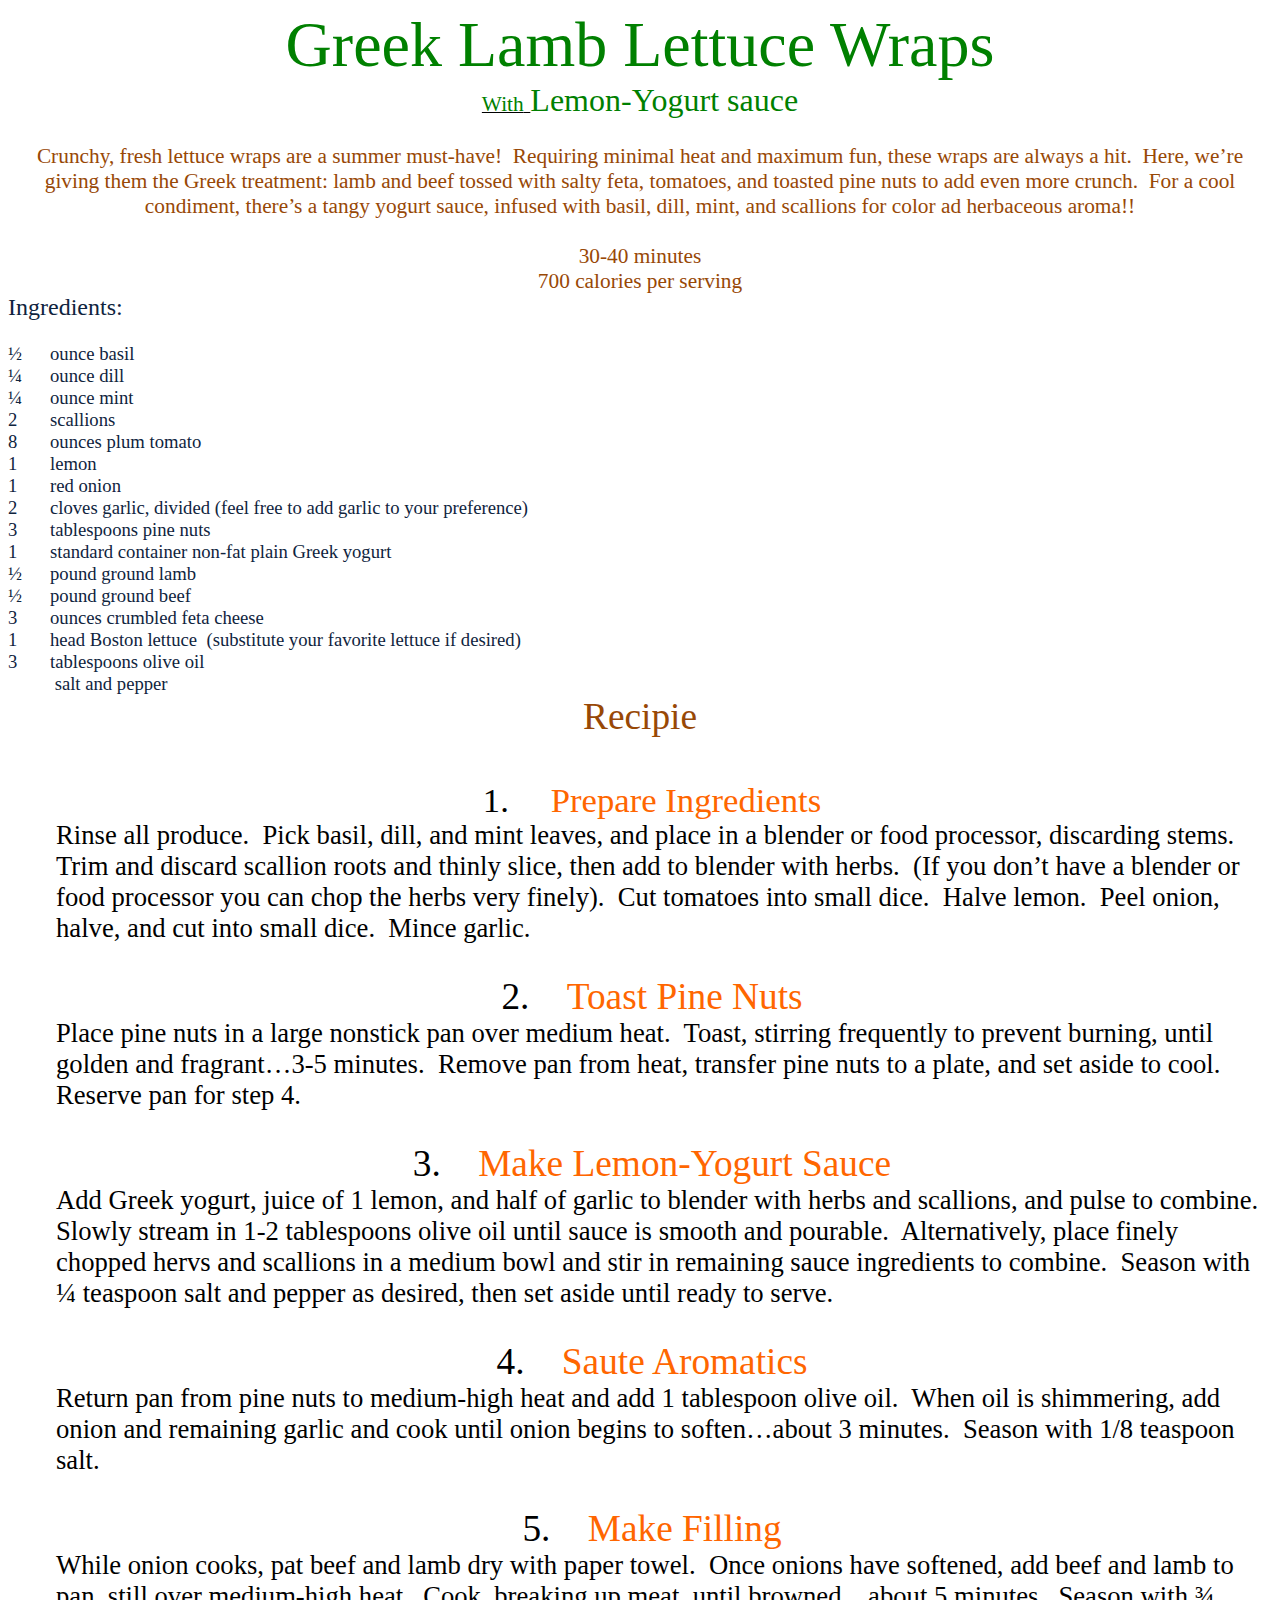
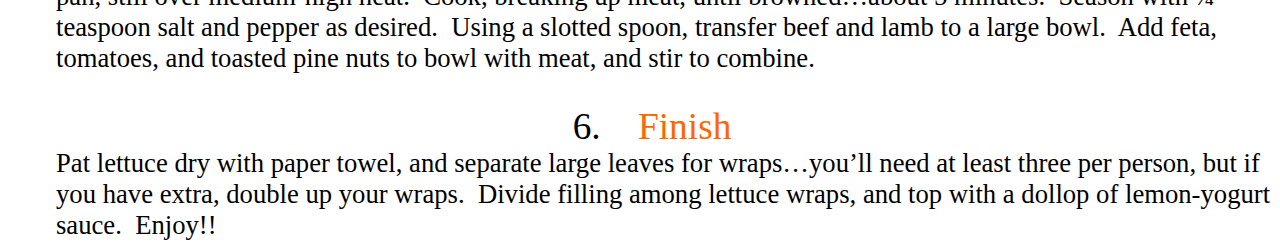
<file: html/chad harris html homework/Greek Lamb Lettuce Wraps.htm>
<html>

<head>
<meta name=Title content="">
<meta name=Keywords content="">
<meta http-equiv=Content-Type content="text/html; charset=macintosh">
<meta name=Generator content="Microsoft Word 14 (filtered)">
<style>
<!--
 /* Font Definitions */
@font-face
	{font-family:"\FF2D\FF33 \660E\671D";
	panose-1:0 0 0 0 0 0 0 0 0 0;}
@font-face
	{font-family:"\FF2D\FF33 \660E\671D";
	panose-1:0 0 0 0 0 0 0 0 0 0;}
@font-face
	{font-family:Cambria;
	panose-1:2 4 5 3 5 4 6 3 2 4;}
 /* Style Definitions */
p.MsoNormal, li.MsoNormal, div.MsoNormal
	{margin:0in;
	margin-bottom:.0001pt;
	font-size:12.0pt;
	font-family:Cambria;}
p.MsoListParagraph, li.MsoListParagraph, div.MsoListParagraph
	{margin-top:0in;
	margin-right:0in;
	margin-bottom:0in;
	margin-left:.5in;
	margin-bottom:.0001pt;
	font-size:12.0pt;
	font-family:Cambria;}
.MsoChpDefault
	{font-family:Cambria;}
@page WordSection1
	{size:8.5in 11.0in;
	margin:1.0in 1.25in 1.0in 1.25in;}
div.WordSection1
	{page:WordSection1;}
 /* List Definitions */
ol
	{margin-bottom:0in;}
ul
	{margin-bottom:0in;}
-->
</style>

</head>

<body bgcolor=white lang=EN-US>

<div class=WordSection1>

<p class=MsoNormal align=center style='text-align:center'><span
style='font-size:48.0pt;color:green'>Greek Lamb Lettuce Wraps</span></p>

<p class=MsoNormal align=center style='text-align:center'><u><span
style='font-size:16.0pt;color:green'>With</span></u><u><span style='font-size:
20.0pt;color:green'> </span></u><span style='font-size:24.0pt;color:green'>Lemon-Yogurt
sauce</span></p>

<p class=MsoNormal align=center style='text-align:center'><span
style='font-size:16.0pt;color:green'>&nbsp;</span></p>

<p class=MsoNormal align=center style='text-align:center'><span
style='font-size:16.0pt;color:#984806'>Crunchy, fresh lettuce wraps are a
summer must-have!&nbsp; Requiring minimal heat and maximum fun, these wraps are
always a hit.&nbsp; Here, we�re giving them the Greek treatment: lamb and beef
tossed with salty feta, tomatoes, and toasted pine nuts to add even more
crunch.&nbsp; For a cool condiment, there�s a tangy yogurt sauce, infused with
basil, dill, mint, and scallions for color ad herbaceous aroma!!</span></p>

<p class=MsoNormal align=center style='text-align:center'><span
style='font-size:16.0pt;color:#984806'>&nbsp;</span></p>

<p class=MsoNormal align=center style='text-align:center'><span
style='font-size:16.0pt;color:#984806'>30-40 minutes</span></p>

<p class=MsoNormal align=center style='text-align:center'><span
style='font-size:16.0pt;color:#984806'>700 calories per serving</span></p>

<p class=MsoNormal><span style='font-size:18.0pt;color:#0F243E'>Ingredients:</span></p>

<p class=MsoNormal><span style='font-size:14.0pt;color:#0F243E'>&nbsp;</span></p>

<p class=MsoNormal><span style='font-size:14.0pt;color:#0F243E'>&frac12;&nbsp;&nbsp;&nbsp;&nbsp;&nbsp;
ounce basil</span></p>

<p class=MsoNormal><span style='font-size:14.0pt;color:#0F243E'>&frac14;&nbsp;&nbsp;&nbsp;&nbsp;&nbsp;
ounce dill</span></p>

<p class=MsoNormal><span style='font-size:14.0pt;color:#0F243E'>&frac14;&nbsp;&nbsp;&nbsp;&nbsp;&nbsp;
ounce mint</span></p>

<p class=MsoNormal><span style='font-size:14.0pt;color:#0F243E'>2&nbsp;&nbsp;&nbsp;&nbsp;&nbsp;&nbsp;
scallions</span></p>

<p class=MsoNormal><span style='font-size:14.0pt;color:#0F243E'>8&nbsp;&nbsp;&nbsp;&nbsp;&nbsp;&nbsp;
ounces plum tomato</span></p>

<p class=MsoNormal><span style='font-size:14.0pt;color:#0F243E'>1&nbsp;&nbsp;&nbsp;&nbsp;&nbsp;&nbsp;
lemon</span></p>

<p class=MsoNormal><span style='font-size:14.0pt;color:#0F243E'>1&nbsp;&nbsp;&nbsp;&nbsp;&nbsp;&nbsp;
red onion</span></p>

<p class=MsoNormal><span style='font-size:14.0pt;color:#0F243E'>2&nbsp;&nbsp;&nbsp;&nbsp;&nbsp;&nbsp;
cloves garlic, divided (feel free to add garlic to your preference)</span></p>

<p class=MsoNormal><span style='font-size:14.0pt;color:#0F243E'>3&nbsp;&nbsp;&nbsp;&nbsp;&nbsp;&nbsp;
tablespoons pine nuts</span></p>

<p class=MsoNormal><span style='font-size:14.0pt;color:#0F243E'>1&nbsp;&nbsp;&nbsp;&nbsp;&nbsp;&nbsp;
standard container non-fat plain Greek yogurt</span></p>

<p class=MsoNormal><span style='font-size:14.0pt;color:#0F243E'>&frac12;&nbsp;&nbsp;&nbsp;&nbsp;&nbsp;
pound ground lamb</span></p>

<p class=MsoNormal><span style='font-size:14.0pt;color:#0F243E'>&frac12;&nbsp;&nbsp;&nbsp;&nbsp;&nbsp;
pound ground beef</span></p>

<p class=MsoNormal><span style='font-size:14.0pt;color:#0F243E'>3&nbsp;&nbsp;&nbsp;&nbsp;&nbsp;&nbsp;
ounces crumbled feta cheese</span></p>

<p class=MsoNormal><span style='font-size:14.0pt;color:#0F243E'>1&nbsp;&nbsp;&nbsp;&nbsp;&nbsp;&nbsp;
head Boston lettuce&nbsp; (substitute your favorite lettuce if desired)</span></p>

<p class=MsoNormal><span style='font-size:14.0pt;color:#0F243E'>3&nbsp;&nbsp;&nbsp;&nbsp;&nbsp;&nbsp;
tablespoons olive oil</span></p>

<p class=MsoNormal><span style='font-size:14.0pt;color:#0F243E'>&nbsp;&nbsp;&nbsp;&nbsp;&nbsp;&nbsp;&nbsp;&nbsp;&nbsp;
salt and pepper</span></p>

<p class=MsoNormal align=center style='text-align:center'><span
style='font-size:28.0pt;color:#984806'>Recipie</span></p>

<p class=MsoNormal align=center style='text-align:center'><span
style='font-size:28.0pt;color:#984806'>&nbsp;</span></p>

<p class=MsoListParagraph align=center style='text-align:center;text-indent:
-.25in'><span style='font-size:26.0pt'>1.<span style='font:7.0pt "Times New Roman"'>&nbsp;&nbsp;&nbsp;&nbsp;&nbsp;&nbsp;&nbsp;&nbsp;&nbsp;&nbsp;&nbsp;&nbsp;&nbsp;&nbsp;&nbsp;&nbsp;&nbsp;
</span></span><span style='font-size:26.0pt;color:#FF6600'>Prepare Ingredients</span></p>

<p class=MsoListParagraph><span style='font-size:20.0pt'>Rinse all
produce.&nbsp; Pick basil, dill, and mint leaves, and place in a blender or
food processor, discarding stems.&nbsp; Trim and discard scallion roots and
thinly slice, then add to blender with herbs.&nbsp; (If you don�t have a
blender or food processor you can chop the herbs very finely).&nbsp; Cut
tomatoes into small dice.&nbsp; Halve lemon.&nbsp; Peel onion, halve, and cut
into small dice.&nbsp; Mince garlic. </span></p>

<p class=MsoListParagraph><span style='font-size:20.0pt'>&nbsp;</span></p>

<p class=MsoListParagraph align=center style='text-align:center;text-indent:
-.25in'><span style='font-size:28.0pt'>2.<span style='font:7.0pt "Times New Roman"'>&nbsp;&nbsp;&nbsp;&nbsp;&nbsp;&nbsp;&nbsp;&nbsp;&nbsp;&nbsp;&nbsp;&nbsp;&nbsp;&nbsp;&nbsp;
</span></span><span style='font-size:28.0pt;color:#FF6600'>Toast Pine Nuts</span></p>

<p class=MsoListParagraph><span style='font-size:20.0pt'>Place pine nuts in a
large nonstick pan over medium heat.&nbsp; Toast, stirring frequently to prevent
burning, until golden and fragrant�3-5 minutes.&nbsp; Remove pan from heat,
transfer pine nuts to a plate, and set aside to cool.&nbsp; Reserve pan for
step 4.&nbsp; </span></p>

<p class=MsoListParagraph><span style='font-size:20.0pt'>&nbsp;</span></p>

<p class=MsoListParagraph align=center style='text-align:center;text-indent:
-.25in'><span style='font-size:28.0pt'>3.<span style='font:7.0pt "Times New Roman"'>&nbsp;&nbsp;&nbsp;&nbsp;&nbsp;&nbsp;&nbsp;&nbsp;&nbsp;&nbsp;&nbsp;&nbsp;&nbsp;&nbsp;&nbsp;
</span></span><span style='font-size:28.0pt;color:#FF6600'>Make Lemon-Yogurt
Sauce</span></p>

<p class=MsoListParagraph><span style='font-size:20.0pt'>Add Greek yogurt,
juice of 1 lemon, and half of garlic to blender with herbs and scallions, and
pulse to combine.&nbsp; Slowly stream in 1-2 tablespoons olive oil until sauce
is smooth and pourable.&nbsp; Alternatively, place finely chopped hervs and
scallions in a medium bowl and stir in remaining sauce ingredients to combine.&nbsp;
Season with &frac14; teaspoon salt and pepper as desired, then set aside until
ready to serve.&nbsp; </span></p>

<p class=MsoListParagraph><span style='font-size:20.0pt'>&nbsp;</span></p>

<p class=MsoListParagraph align=center style='text-align:center;text-indent:
-.25in'><span style='font-size:28.0pt'>4.<span style='font:7.0pt "Times New Roman"'>&nbsp;&nbsp;&nbsp;&nbsp;&nbsp;&nbsp;&nbsp;&nbsp;&nbsp;&nbsp;&nbsp;&nbsp;&nbsp;&nbsp;&nbsp;
</span></span><span style='font-size:28.0pt;color:#FF6600'>Saute Aromatics</span></p>

<p class=MsoListParagraph><span style='font-size:20.0pt'>Return pan from pine
nuts to medium-high heat and add 1 tablespoon olive oil.&nbsp; When oil is
shimmering, add onion and remaining garlic and cook until onion begins to
soften�about 3 minutes.&nbsp; Season with 1/8 teaspoon salt.&nbsp; </span></p>

<p class=MsoListParagraph><span style='font-size:20.0pt'>&nbsp;</span></p>

<p class=MsoListParagraph align=center style='text-align:center;text-indent:
-.25in'><span style='font-size:28.0pt'>5.<span style='font:7.0pt "Times New Roman"'>&nbsp;&nbsp;&nbsp;&nbsp;&nbsp;&nbsp;&nbsp;&nbsp;&nbsp;&nbsp;&nbsp;&nbsp;&nbsp;&nbsp;&nbsp;
</span></span><span style='font-size:28.0pt;color:#FF6600'>Make Filling</span></p>

<p class=MsoListParagraph><span style='font-size:20.0pt'>While onion cooks, pat
beef and lamb dry with paper towel.&nbsp; Once onions have softened, add beef
and lamb to pan, still over medium-high heat.&nbsp; Cook, breaking up meat,
until browned�about 5 minutes.&nbsp; Season with &frac34; teaspoon salt and
pepper as desired.&nbsp; Using a slotted spoon, transfer beef and lamb to a
large bowl.&nbsp; Add feta, tomatoes, and toasted pine nuts to bowl with meat,
and stir to combine.&nbsp; </span></p>

<p class=MsoListParagraph><span style='font-size:20.0pt'>&nbsp;</span></p>

<p class=MsoListParagraph align=center style='text-align:center;text-indent:
-.25in'><span style='font-size:28.0pt'>6.<span style='font:7.0pt "Times New Roman"'>&nbsp;&nbsp;&nbsp;&nbsp;&nbsp;&nbsp;&nbsp;&nbsp;&nbsp;&nbsp;&nbsp;&nbsp;&nbsp;&nbsp;&nbsp;
</span></span><span style='font-size:28.0pt;color:#FF6600'>Finish</span></p>

<p class=MsoListParagraph><span style='font-size:20.0pt'>Pat lettuce dry with
paper towel, and separate large leaves for wraps�you�ll need at least three per
person, but if you have extra, double up your wraps.&nbsp; Divide filling among
lettuce wraps, and top with a dollop of lemon-yogurt sauce.&nbsp; Enjoy!!</span></p>

</div>

</body>

</html>
</file>
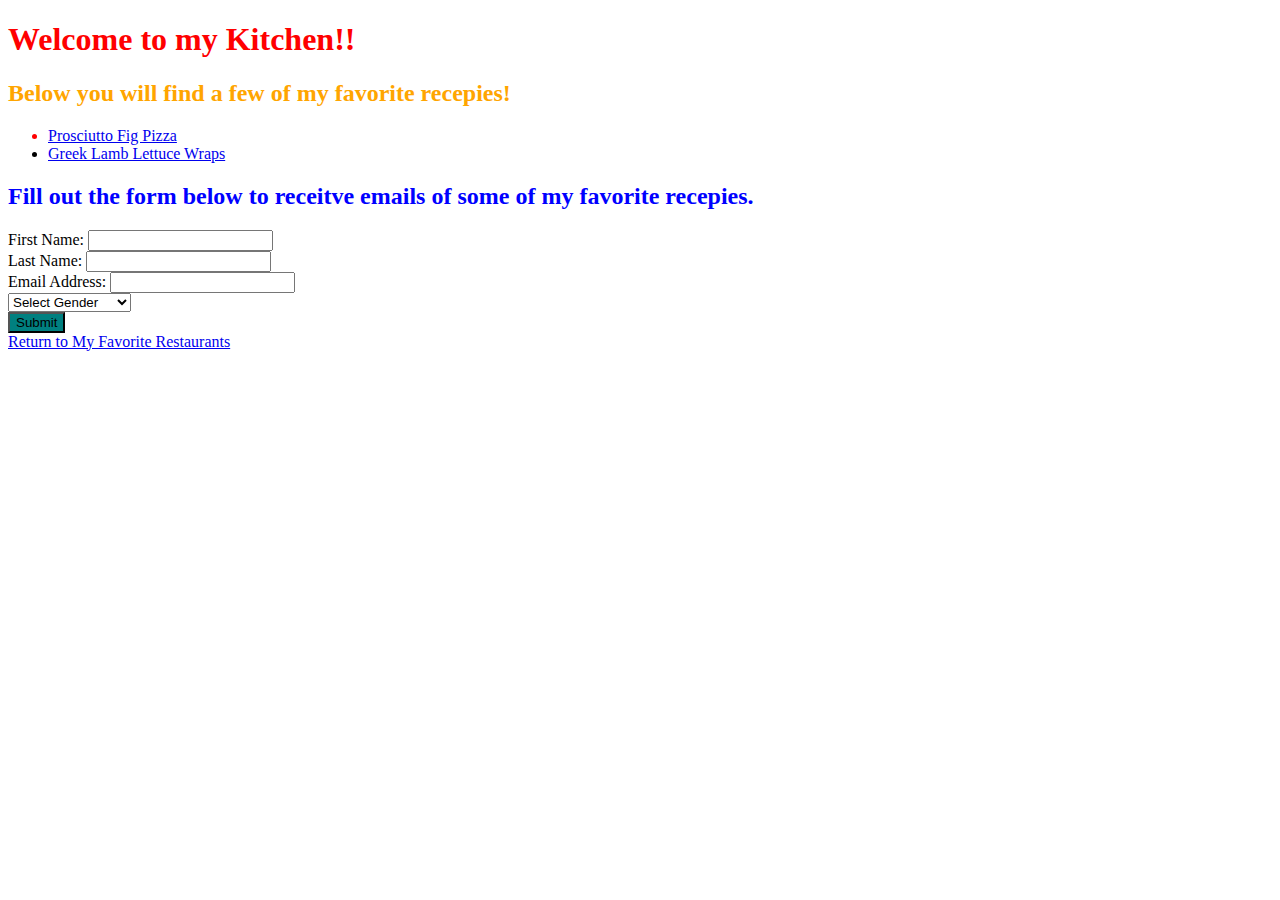
<file: html/chad harris html homework/My_Kitchen.html>
<!DOCTYPE html>
<html>
  <head>
    <meta charset="utf-8">
    <title>My_Kitchen</title>
  </head>
  <body>

    <h1 style="color: red">Welcome to my Kitchen!!</h1>

    <h2 style="color: orange">Below you will find a few of my favorite recepies!</h2>

    <ul>
      <li style="color: red"> <a href="Prosciutto Fig Pizza.htm" target="_blank">
        Prosciutto Fig Pizza</a></li>
        <li style="color: hunter green"> <a href="Greek Lamb Lettuce Wraps.htm" target="_blank">
        Greek Lamb Lettuce Wraps</a> </li>
    </ul>

    <h2 style="color: blue">Fill out the form below to receitve emails of some of my favorite recepies.</h2>
<form action="#" method="get">
  <label for="GET-first name">First Name:</label>
  <input id="GET-first name" type="text" name="first name"><br>
  <label for="GET-last name">Last Name:</label>
  <input id="GET-last name" type="text" name="last name"><br>
  <label for="GET-email address">Email Address:</label>
  <input type="email" id="email" name="email"><br>
  <select id="gender" name="gender">
    <optgroup label="Select Gender">
      <option value="select gender">Select Gender</option>
      <option value="male">Male</option>
      <option value="female">Female</option>
    </optgroup>
  </select><br>

  <button style="background-color: teal" type="submit" name="button">Submit</button>
</form>

    <a href="restaraunts.html">Return to My Favorite Restaurants</a>
  </body>
</html>
</file>
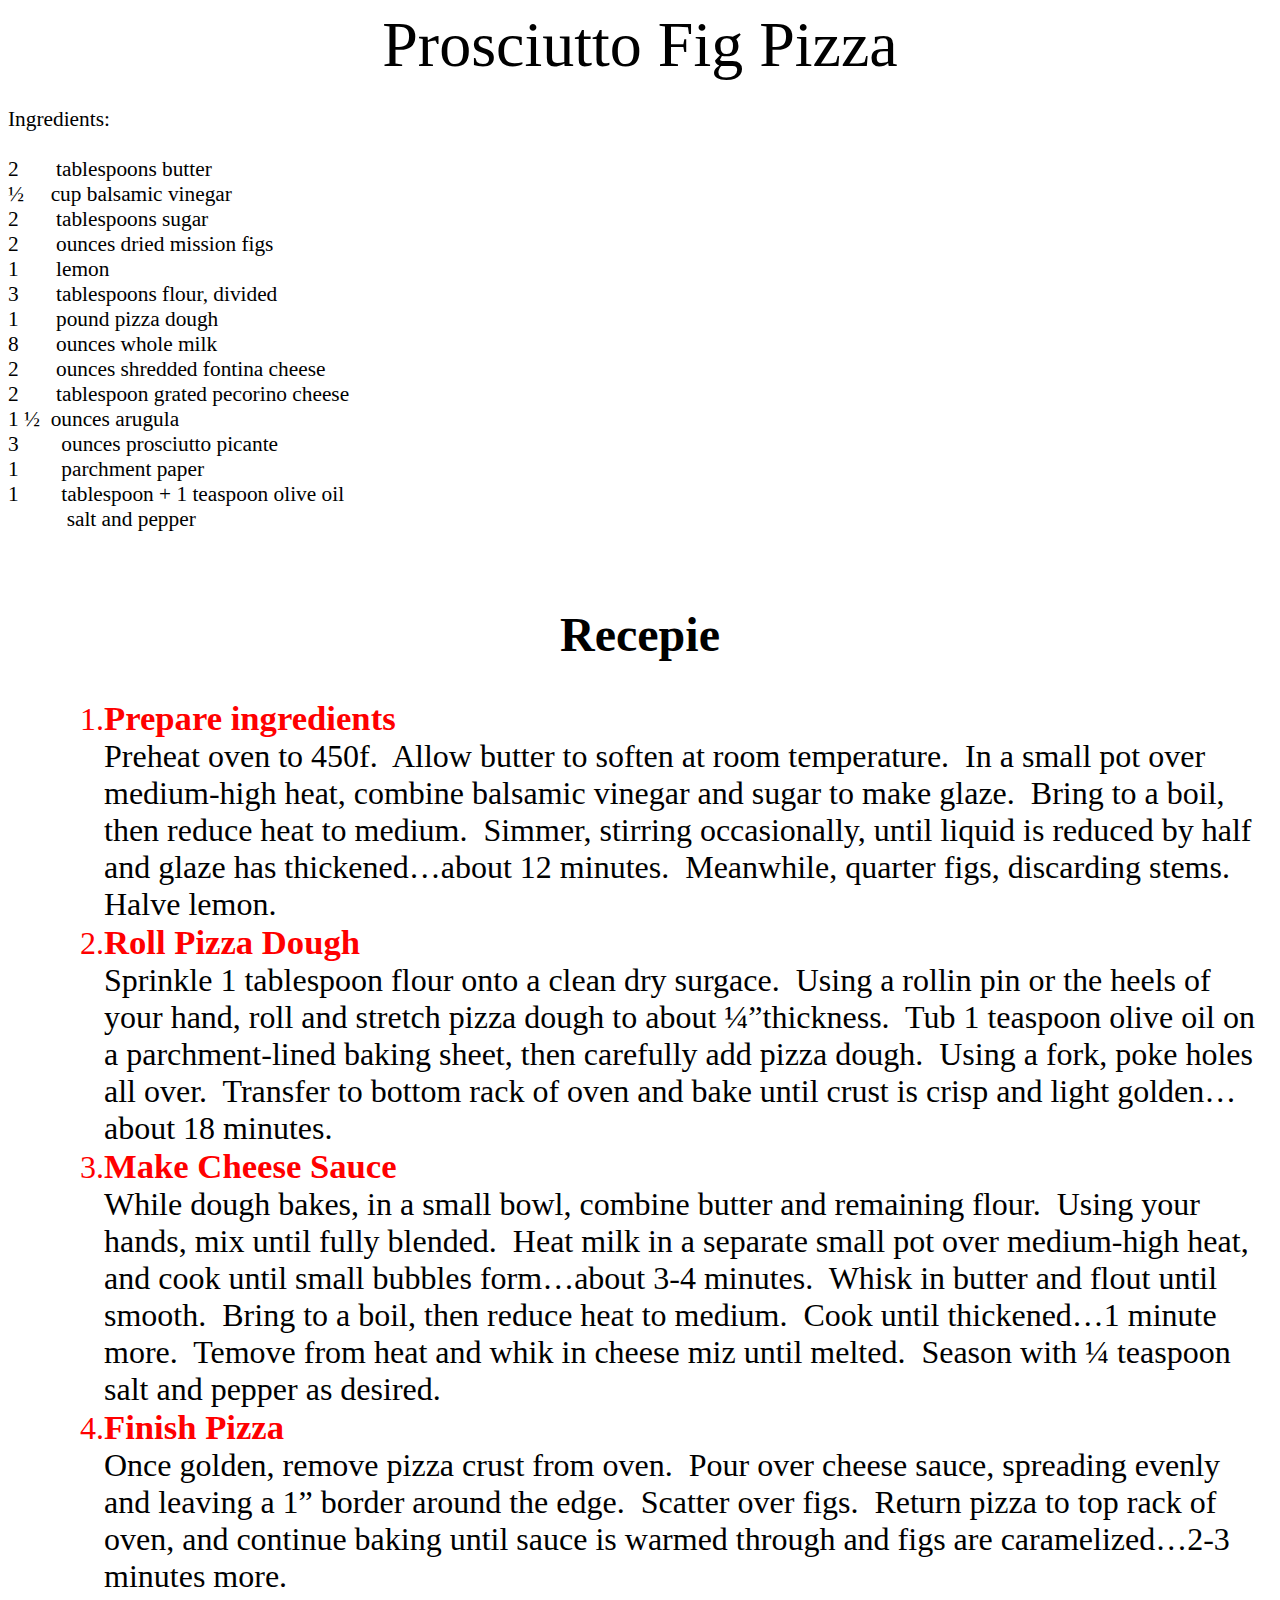
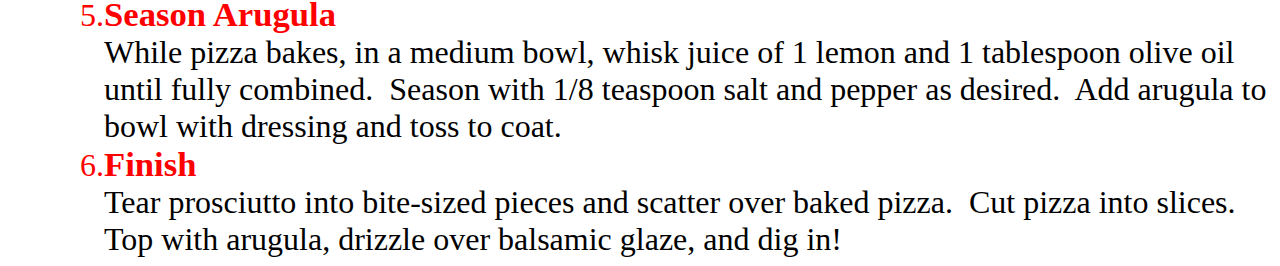
<file: html/chad harris html homework/Prosciutto Fig Pizza.htm>
<html>

<head>
<meta name=Title content="">
<meta name=Keywords content="">
<meta http-equiv=Content-Type content="text/html; charset=macintosh">
<meta name=Generator content="Microsoft Word 14 (filtered)">
<style>
<!--
 /* Font Definitions */
@font-face
	{font-family:"\FF2D\FF33 \660E\671D";
	panose-1:0 0 0 0 0 0 0 0 0 0;}
@font-face
	{font-family:"\FF2D\FF33 \660E\671D";
	panose-1:0 0 0 0 0 0 0 0 0 0;}
@font-face
	{font-family:Cambria;
	panose-1:2 4 5 3 5 4 6 3 2 4;}
 /* Style Definitions */
p.MsoNormal, li.MsoNormal, div.MsoNormal
	{margin:0in;
	margin-bottom:.0001pt;
	font-size:12.0pt;
	font-family:Cambria;}
p.MsoListParagraph, li.MsoListParagraph, div.MsoListParagraph
	{margin-top:0in;
	margin-right:0in;
	margin-bottom:0in;
	margin-left:.5in;
	margin-bottom:.0001pt;
	font-size:12.0pt;
	font-family:Cambria;}
.MsoChpDefault
	{font-family:Cambria;}
@page WordSection1
	{size:8.5in 11.0in;
	margin:1.0in 1.25in 1.0in 1.25in;}
div.WordSection1
	{page:WordSection1;}
 /* List Definitions */
ol
	{margin-bottom:0in;}
ul
	{margin-bottom:0in;}
-->
</style>

</head>

<body lang=EN-US>

<div class=WordSection1>

<p class=MsoNormal align=center style='text-align:center'><span
style='font-size:48.0pt;color:black'>Prosciutto Fig Pizza</span></p>

<p class=MsoNormal><span style='font-size:16.0pt'>&nbsp;</span></p>

<p class=MsoNormal><span style='font-size:16.0pt'>Ingredients:</span></p>

<p class=MsoNormal><span style='font-size:16.0pt'>&nbsp;</span></p>

<p class=MsoNormal><span style='font-size:16.0pt'>2&nbsp;&nbsp;&nbsp;&nbsp;&nbsp;&nbsp;
tablespoons butter</span></p>

<p class=MsoNormal><span style='font-size:16.0pt'>&frac12;&nbsp;&nbsp;&nbsp;&nbsp;
cup balsamic vinegar</span></p>

<p class=MsoNormal><span style='font-size:16.0pt'>2&nbsp;&nbsp;&nbsp;&nbsp;&nbsp;&nbsp;
tablespoons sugar</span></p>

<p class=MsoNormal><span style='font-size:16.0pt'>2&nbsp;&nbsp;&nbsp;&nbsp;&nbsp;&nbsp;
ounces dried mission figs</span></p>

<p class=MsoNormal><span style='font-size:16.0pt'>1&nbsp;&nbsp;&nbsp;&nbsp;&nbsp;&nbsp;
lemon</span></p>

<p class=MsoNormal><span style='font-size:16.0pt'>3&nbsp;&nbsp;&nbsp;&nbsp;&nbsp;&nbsp;
tablespoons flour, divided</span></p>

<p class=MsoNormal><span style='font-size:16.0pt'>1&nbsp;&nbsp;&nbsp;&nbsp;&nbsp;&nbsp;
pound pizza dough</span></p>

<p class=MsoNormal><span style='font-size:16.0pt'>8&nbsp;&nbsp;&nbsp;&nbsp;&nbsp;&nbsp;
ounces whole milk</span></p>

<p class=MsoNormal><span style='font-size:16.0pt'>2&nbsp;&nbsp;&nbsp;&nbsp;&nbsp;&nbsp;
ounces shredded fontina cheese</span></p>

<p class=MsoNormal><span style='font-size:16.0pt'>2&nbsp;&nbsp;&nbsp;&nbsp;&nbsp;&nbsp;
tablespoon grated pecorino cheese</span></p>

<p class=MsoNormal><span style='font-size:16.0pt'>1 &frac12;&nbsp; ounces
arugula</span></p>

<p class=MsoNormal><span style='font-size:16.0pt'>3&nbsp;&nbsp;&nbsp;&nbsp;&nbsp;&nbsp;&nbsp;
ounces prosciutto picante</span></p>

<p class=MsoNormal><span style='font-size:16.0pt'>1&nbsp;&nbsp;&nbsp;&nbsp;&nbsp;&nbsp;&nbsp;
parchment paper</span></p>

<p class=MsoNormal><span style='font-size:16.0pt'>1&nbsp;&nbsp;&nbsp;&nbsp;&nbsp;&nbsp;&nbsp;
tablespoon + 1 teaspoon olive oil</span></p>

<p class=MsoNormal><span style='font-size:16.0pt'>&nbsp;&nbsp;&nbsp;&nbsp;&nbsp;&nbsp;&nbsp;&nbsp;&nbsp;&nbsp;
salt and pepper</span></p>

<p class=MsoNormal><span style='font-size:16.0pt'>&nbsp;</span></p>

<p class=MsoNormal><span style='font-size:16.0pt'>&nbsp;</span></p>

<p class=MsoNormal><span style='font-size:16.0pt'>&nbsp;</span></p>

<p class=MsoNormal align=center style='text-align:center'><b><span
style='font-size:36.0pt;color:black'>Recepie</span></b></p>

<p class=MsoNormal align=center style='text-align:center'><b><span
style='font-size:24.0pt;color:maroon'>&nbsp;</span></b></p>

<p class=MsoListParagraph style='margin-left:1.0in;text-indent:-.25in'><span
style='font-size:24.0pt;color:red'>1.</span><b><span style='font-size:26.0pt;
color:red'>Prepare ingredients</span></b></p>

<p class=MsoListParagraph style='margin-left:1.0in'><span style='font-size:
24.0pt;color:black'>Preheat oven to 450f.&nbsp; Allow butter to soften at room
temperature.&nbsp; In a small pot over medium-high heat, combine balsamic
vinegar and sugar to make glaze.&nbsp; Bring to a boil, then reduce heat to
medium.&nbsp; Simmer, stirring occasionally, until liquid is reduced by half
and glaze has thickened�about 12 minutes.&nbsp; Meanwhile, quarter figs,
discarding stems.&nbsp; Halve lemon.</span></p>

<p class=MsoListParagraph style='margin-left:1.0in;text-indent:-.25in'><span
style='font-size:24.0pt;color:red'>2.</span><b><span style='font-size:26.0pt;
color:red'>Roll Pizza Dough</span></b></p>

<p class=MsoNormal style='margin-left:1.0in'><span style='font-size:24.0pt;
color:black'>Sprinkle 1 tablespoon flour onto a clean dry surgace.&nbsp; Using
a rollin pin or the heels of your hand, roll and stretch pizza dough to about
&frac14;�thickness.&nbsp; Tub 1 teaspoon olive oil on a parchment-lined baking
sheet, then carefully add pizza dough.&nbsp; Using a fork, poke holes all
over.&nbsp; Transfer to bottom rack of oven and bake until crust is crisp and
light golden�about 18 minutes.&nbsp; </span></p>

<p class=MsoListParagraph style='margin-left:1.0in;text-indent:-.25in'><span
style='font-size:24.0pt;color:red'>3.</span><b><span style='font-size:26.0pt;
color:red'>Make Cheese Sauce</span></b></p>

<p class=MsoListParagraph style='margin-left:1.0in'><span style='font-size:
24.0pt;color:black'>While dough bakes, in a small bowl, combine butter and
remaining flour.&nbsp; Using your hands, mix until fully blended.&nbsp; Heat
milk in a separate small pot over medium-high heat, and cook until small
bubbles form�about 3-4 minutes.&nbsp; Whisk in butter and flout until
smooth.&nbsp; Bring to a boil, then reduce heat to medium.&nbsp; Cook until
thickened�1 minute more.&nbsp; Temove from heat and whik in cheese miz until
melted.&nbsp; Season with &frac14; teaspoon salt and pepper as desired.</span></p>

<p class=MsoListParagraph style='margin-left:1.0in;text-indent:-.25in'><span
style='font-size:24.0pt;color:red'>4.</span><b><span style='font-size:26.0pt;
color:red'>Finish Pizza</span></b></p>

<p class=MsoListParagraph style='margin-left:1.0in'><span style='font-size:
24.0pt;color:black'>Once golden, remove pizza crust from oven.&nbsp; Pour over
cheese sauce, spreading evenly and leaving a 1� border around the edge.&nbsp; Scatter
over figs.&nbsp; Return pizza to top rack of oven, and continue baking until
sauce is warmed through and figs are caramelized�2-3 minutes more.&nbsp; </span></p>

<p class=MsoListParagraph style='margin-left:1.0in;text-indent:-.25in'><span
style='font-size:24.0pt;color:red'>5.</span><b><span style='font-size:26.0pt;
color:red'>Season Arugula</span></b></p>

<p class=MsoListParagraph style='margin-left:1.0in'><span style='font-size:
24.0pt;color:black'>While pizza bakes, in a medium bowl, whisk juice of 1 lemon
and 1 tablespoon olive oil until fully combined.&nbsp; Season with 1/8 teaspoon
salt and pepper as desired.&nbsp; Add arugula to bowl with dressing and toss to
coat.&nbsp; </span></p>

<p class=MsoListParagraph style='margin-left:1.0in;text-indent:-.25in'><span
style='font-size:24.0pt;color:red'>6.</span><b><span style='font-size:26.0pt;
color:red'>Finish</span></b></p>

<p class=MsoListParagraph style='margin-left:1.0in'><span style='font-size:
24.0pt;color:black'>Tear prosciutto into bite-sized pieces and scatter over
baked pizza.&nbsp; Cut pizza into slices.&nbsp; Top with arugula, drizzle over
balsamic glaze, and dig in! </span></p>

</div>

</body>

</html>
</file>
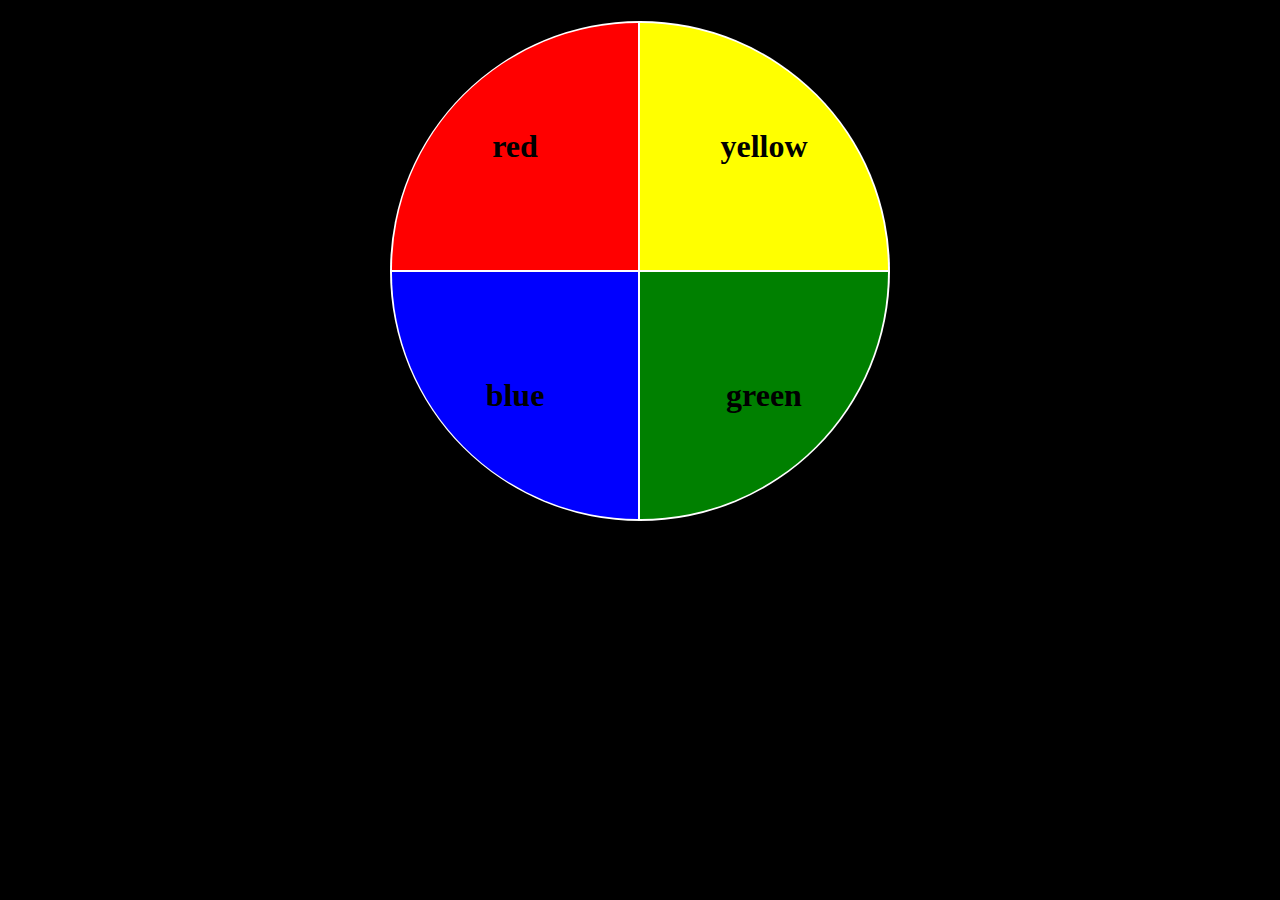
<file: html/chadharrishomeworkday3 3.html/day3homeworkcircle.html>
<!DOCTYPE html>
<html>
  <head>
    <meta charset="utf-8">
    <title>Day 3 Homework</title>
    <link rel="stylesheet" type="text/css" href="day3homeworkcircle.css">
  </head>
  <body>

    <h1>
<table>

<tr>
  <td id="red">red</td>
  <td id="yellow">yellow</td>
</tr>

<tr>
  <td id="blue">blue</td>
  <td id="green">green</td>
</tr>

</table>
      </h1>

  </body>
</html>
</file>
<file: html/chadharrishomeworkday3 3.html/day3homeworkcircle.css>
body {
  background-color: black;
}

table
 {
  border: 0 solid black;
  border-radius: 500px 500px;
  background-color: white;
  margin: auto;
  color: red;
  height: 500px;
  width: 500px;

}

 table td {
  border: 0 solid black;
  margin: auto;
  border-collapse: collapse;
}

#red {
  color: black;
  background-color: red;
  border-top-left-radius: 499px;
  text-align: center;
  border-right: 500px;
  width: 244px;
}

#yellow {
  color: black;
  background-color: yellow;
  border-top-right-radius: 499px;
  text-align: center;

}

#green {
  color: black;
  background-color: green;
  border-bottom-right-radius: 499px;
  text-align: center;

}

#blue {
  color: black;
  background-color: blue;
  border-bottom-left-radius: 499px;
  text-align: center;

}
</file>
